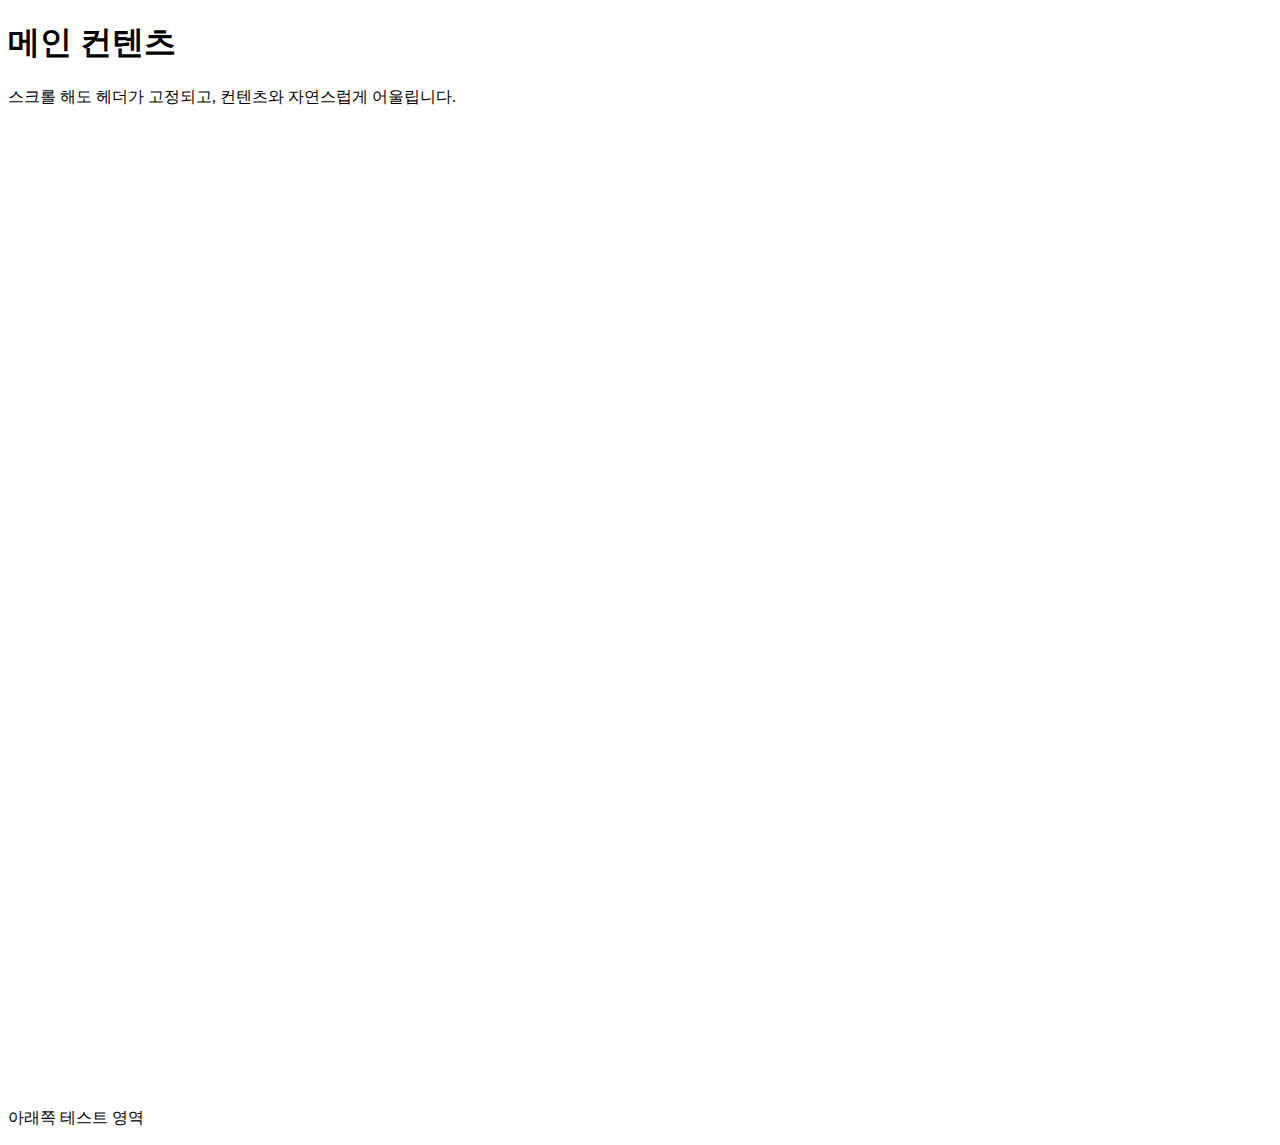
<file: src/main/resources/templates/index.html>
<!DOCTYPE html>
<html lang="ko">
<head>
    <meta charset="UTF-8">
    <meta name="viewport" content="width=device-width, initial-scale=1.0">
    <title>Main Page</title>
</head>
<body>
    <th:block th:include="common/header"></th:block>

    <main>
        <h1>메인 컨텐츠</h1>
        <p>스크롤 해도 헤더가 고정되고, 컨텐츠와 자연스럽게 어울립니다.</p>
        <p style="margin-top:1000px;">아래쪽 테스트 영역</p>
    </main>

    <th:block th:include="common/footer"></th:block>
</body>
</html>
</file>
